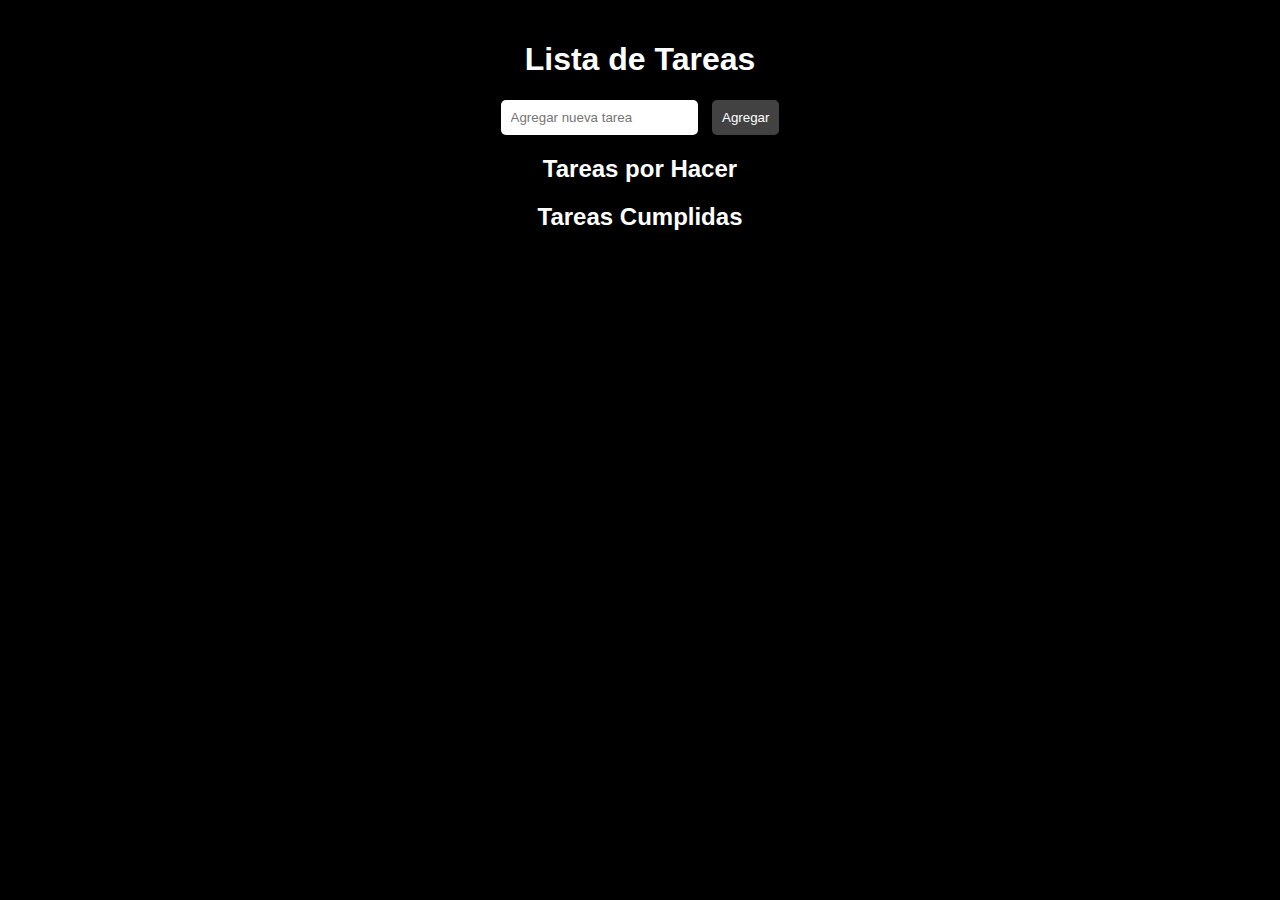
<file: Task_Manager/index.html>
<!DOCTYPE html>
<html lang="es">
<head>
    <meta charset="UTF-8">
    <meta name="viewport" content="width=device-width, initial-scale=1.0">
    <link rel="stylesheet" href="styles.css">
    <link rel="icon" href="data:image/svg+xml,<svg xmlns=%22http://www.w3.org/2000/svg%22 viewBox=%220 0 100 100%22><text y=%22.9em%22 font-size=%2290%22>📝</text></svg>">
    <title>Aplicación de Tareas</title>
</head>
<body>
    <div class="container">
        <h1>Lista de Tareas</h1>
        <input type="text" id="nueva-tarea" placeholder="Agregar nueva tarea">
        <button id="agregar-btn">Agregar</button>

        <div class="tareas-container">
            <h2>Tareas por Hacer</h2>
            <ul id="lista-tareas" class="tareas-list"></ul>

            <h2>Tareas Cumplidas</h2>
            <ul id="tareas-cumplidas" class="tareas-list"></ul>
        </div>
    </div>

    <script src="script.js"></script>
</body>
</html>
</file>
<file: Task_Manager/styles.css>
body {
    background-color: #000;
    color: #fff;
    font-family: 'Segoe UI', sans-serif;
    padding: 20px;
    margin: 0;
}

.container {
    max-width: 600px;
    margin: auto;
    text-align: center;
}

input {
    padding: 10px;
    margin-right: 10px;
    border: none;
    border-radius: 5px;
}

button {
    padding: 10px;
    background-color: #424242;
    color: white;
    border: none;
    border-radius: 5px;
    cursor: pointer;
    transition: background-color 0.3s ease;
}

button:hover {
    background-color: #565656;
}

.tareas-container {
    margin-top: 20px;
}

.tareas-list {
    list-style-type: none;
    padding: 0;
}

.tareas-list li {
    background-color: #2d3436;
    margin: 10px 0;
    padding: 10px 20px;
    border-radius: 5px;
    display: flex;
    justify-content: space-between;
    align-items: center;
    transition: all 0.3s ease;
}

.delete-icon {
    color: #e74c3c;
    font-size: 1.2em;
    padding: 5px 10px;
    background: none;
    cursor: pointer;
}

.delete-icon:hover {
    background: none;
    color: #c0392b;
}

.check-icon {
    color: #2ecc71;
    font-size: 1.5em;
    padding: 5px 10px;
}

#tareas-cumplidas li {
    opacity: 0.8;
    background-color: #1a1a1a;
}
</file>
